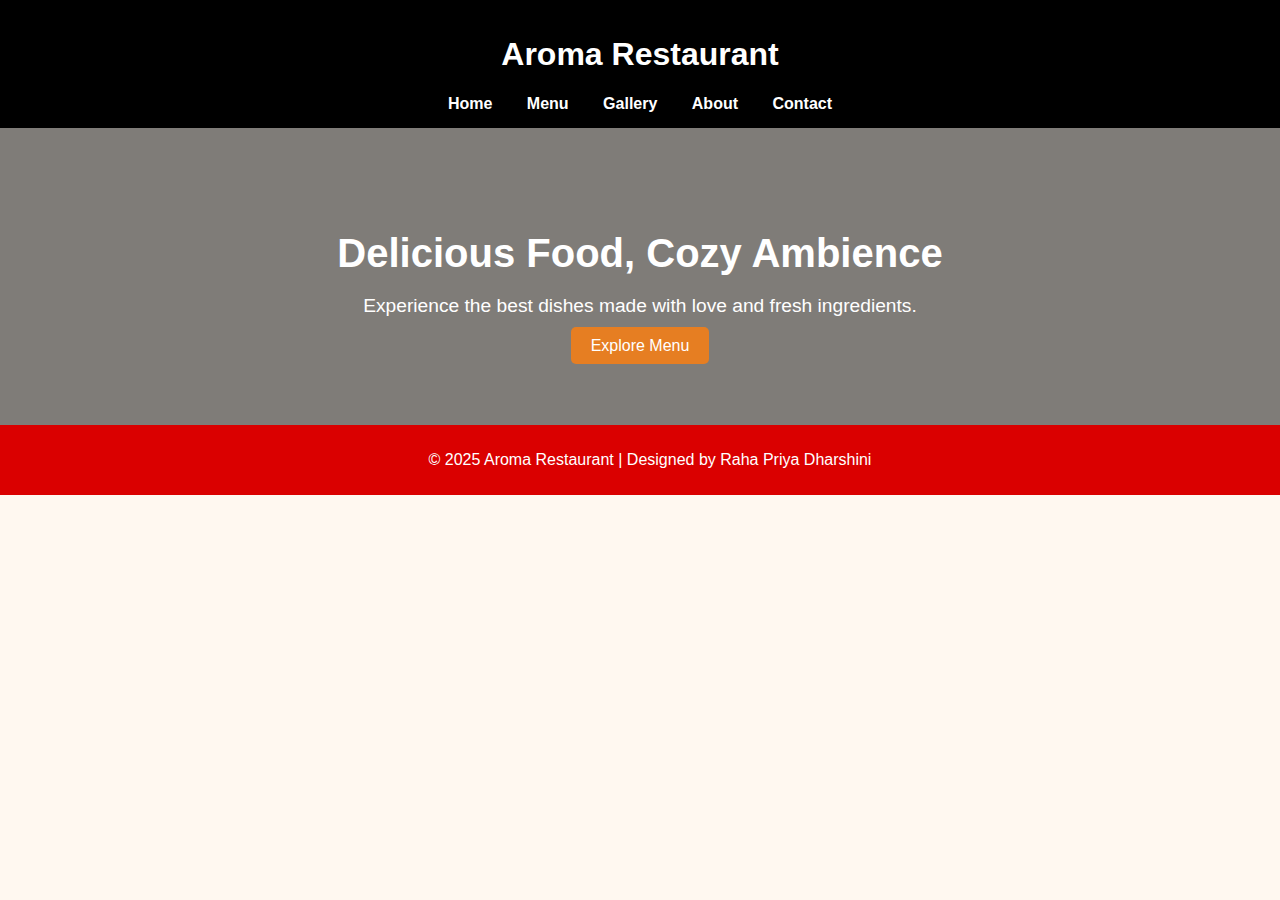
<file: project7/softapp/static/index.html>
<!DOCTYPE html>
<html lang="en">
<head>
  <meta charset="UTF-8">
  <meta name="viewport" content="width=device-width, initial-scale=1.0">
  <title>Aroma Restaurant</title>
  <link rel="stylesheet" href="style.css">
</head>
<body>
  <header>
    <h1>Aroma Restaurant</h1>
    <nav>
      <ul>
        <li><a href="index.html">Home</a></li>
        <li><a href="menu.html">Menu</a></li>
        <li><a href="gallery.html">Gallery</a></li>
        <li><a href="about.html">About</a></li>
        <li><a href="contact.html">Contact</a></li>
      </ul>
    </nav>
  </header>

  <section class="hero">
    <h2>Delicious Food, Cozy Ambience</h2>
    <p>Experience the best dishes made with love and fresh ingredients.</p>
    <a href="menu.html" class="btn">Explore Menu</a>
  </section>

  <footer>
    <p>© 2025 Aroma Restaurant | Designed by Raha Priya Dharshini </p>
  </footer>
</body>
</html>
</file>
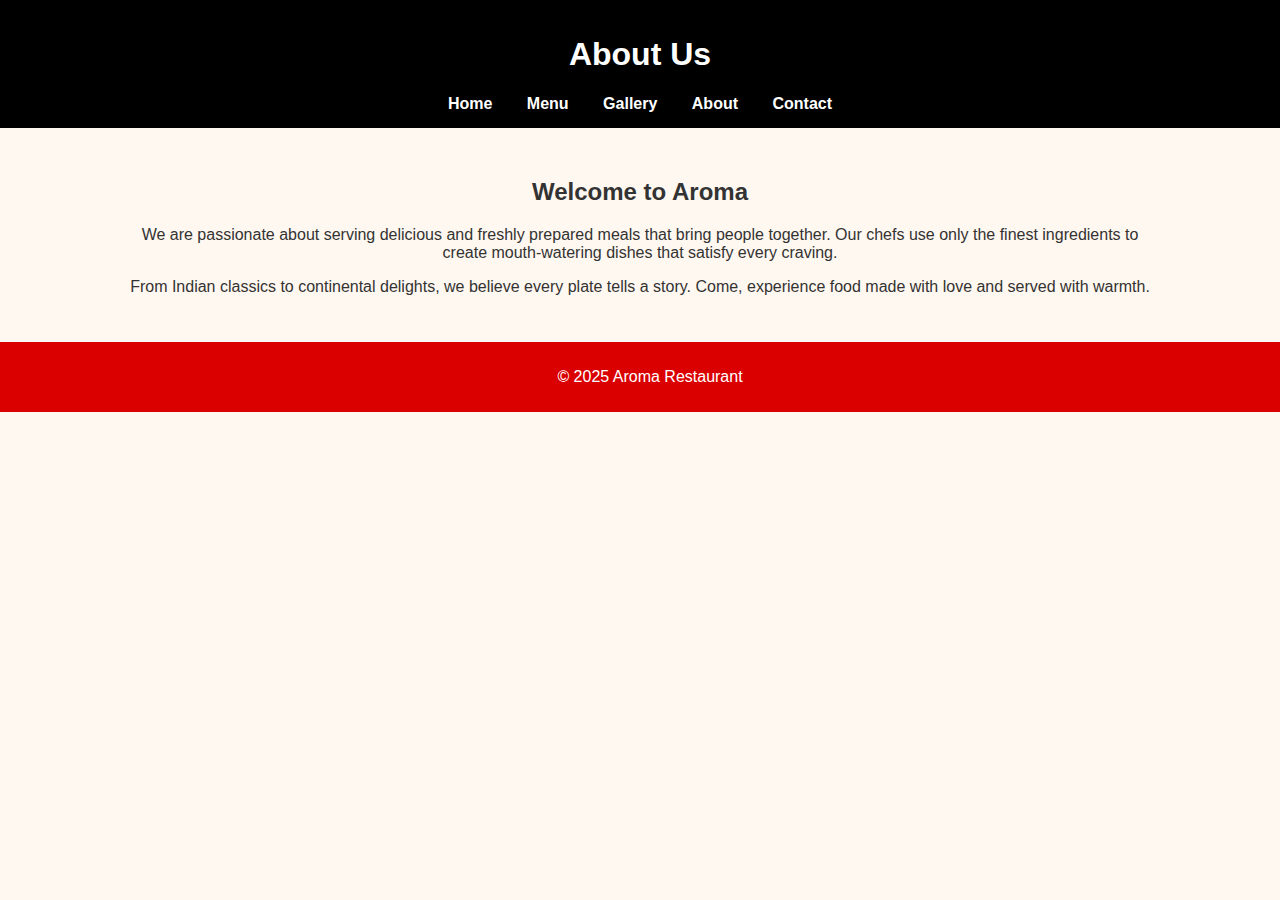
<file: project7/softapp/static/about.html>
<!DOCTYPE html>
<html lang="en">
<head>
  <meta charset="UTF-8">
  <meta name="viewport" content="width=device-width, initial-scale=1.0">
  <title>About - Aroma Restaurant</title>
  <link rel="stylesheet" href="style.css">
</head>
<body>
  <header>
    <h1>About Us</h1>
    <nav>
      <ul>
        <li><a href="index.html">Home</a></li>
        <li><a href="menu.html">Menu</a></li>
        <li><a href="gallery.html">Gallery</a></li>
        <li><a href="about.html">About</a></li>
        <li><a href="contact.html">Contact</a></li>
      </ul>
    </nav>
  </header>

  <section class="about">
    <h2>Welcome to Aroma</h2>
    <p>We are passionate about serving delicious and freshly prepared meals that bring people together. 
    Our chefs use only the finest ingredients to create mouth-watering dishes that satisfy every craving.</p>

    <p>From Indian classics to continental delights, we believe every plate tells a story. 
    Come, experience food made with love and served with warmth.</p>
  </section>

  <footer>
    <p>© 2025 Aroma Restaurant</p>
  </footer>
</body>
</html>
</file>
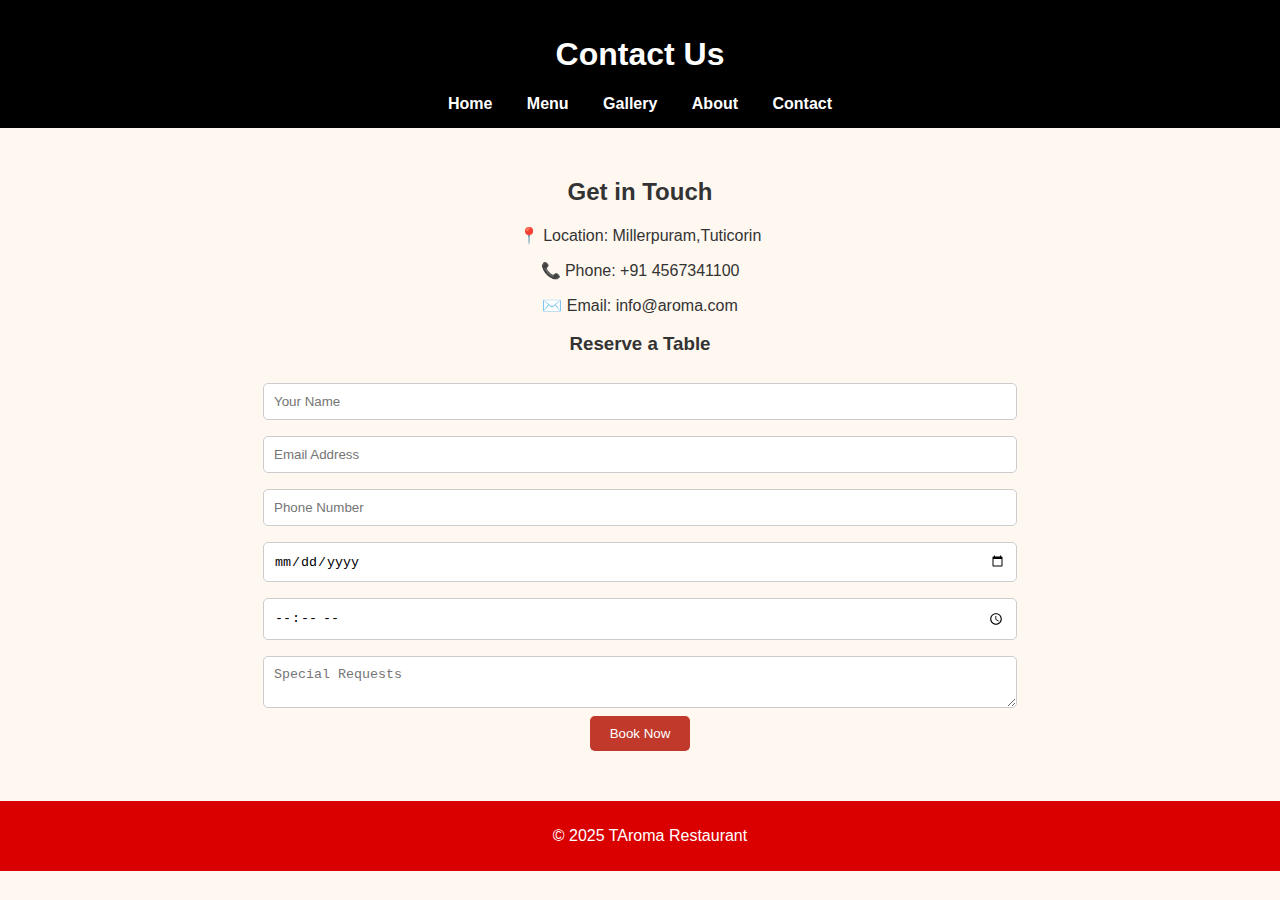
<file: project7/softapp/static/contact.html>
<!DOCTYPE html>
<html lang="en">
<head>
  <meta charset="UTF-8">
  <meta name="viewport" content="width=device-width, initial-scale=1.0">
  <title>Contact - Aroma </title>
  <link rel="stylesheet" href="style.css">
</head>
<body>
  <header>
    <h1>Contact Us</h1>
    <nav>
      <ul>
        <li><a href="index.html">Home</a></li>
        <li><a href="menu.html">Menu</a></li>
        <li><a href="gallery.html">Gallery</a></li>
        <li><a href="about.html">About</a></li>
        <li><a href="contact.html">Contact</a></li>
      </ul>
    </nav>
  </header>

  <section class="contact">
    <h2>Get in Touch</h2>
    <p>📍 Location: Millerpuram,Tuticorin</p>
    <p>📞 Phone: +91 4567341100</p>
    <p>✉️ Email: info@aroma.com</p>

    <h3>Reserve a Table</h3>
    <form class="reservation-form">
      <input type="text" placeholder="Your Name" required>
      <input type="email" placeholder="Email Address" required>
      <input type="tel" placeholder="Phone Number" required>
      <input type="date" required>
      <input type="time" required>
      <textarea placeholder="Special Requests"></textarea>
      <button type="submit">Book Now</button>
    </form>
  </section>

  <footer>
    <p>© 2025 TAroma Restaurant</p>
  </footer>
</body>
</html>
</file>
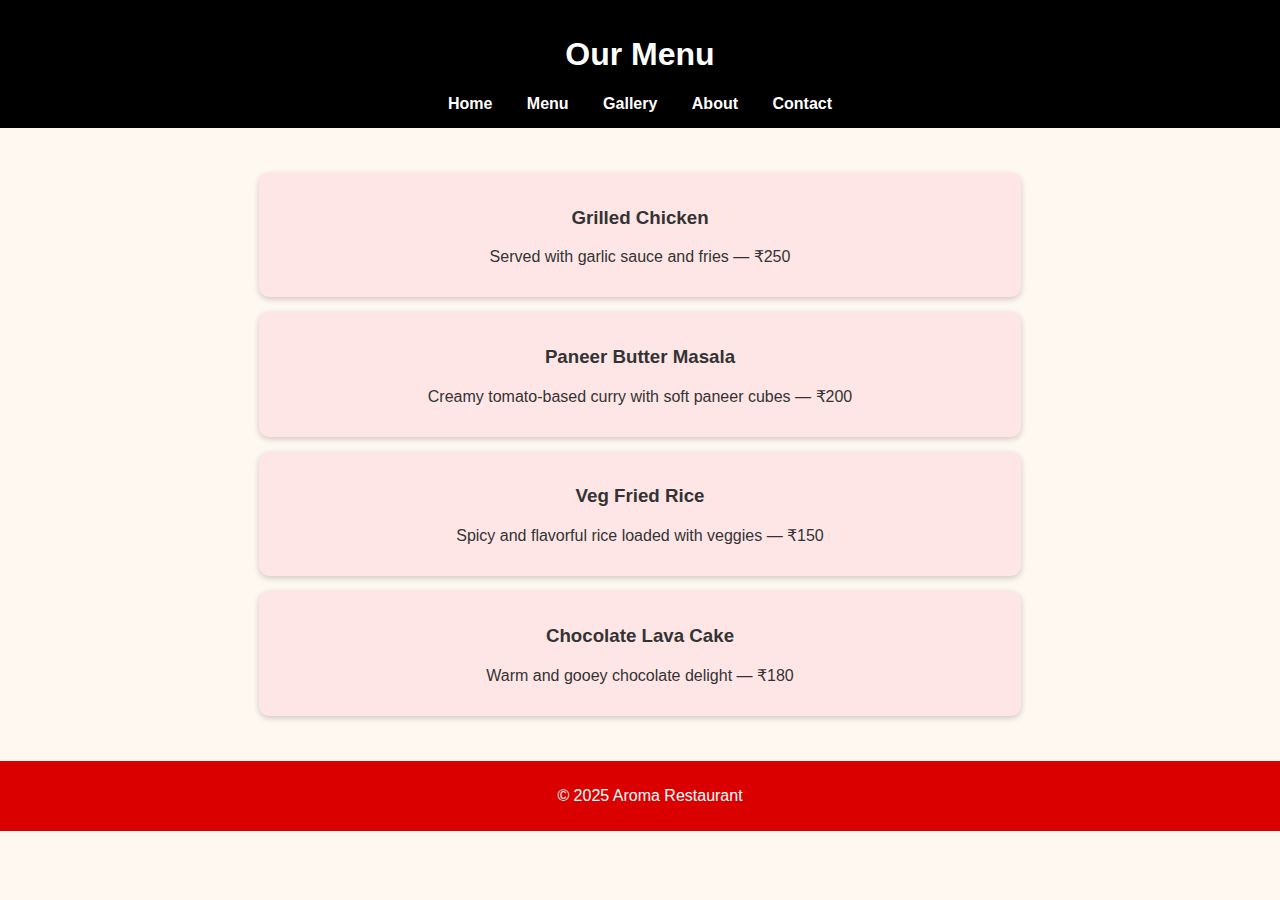
<file: project7/softapp/static/menu.html>
<!DOCTYPE html>
<html lang="en">
<head>
  <meta charset="UTF-8">
  <meta name="viewport" content="width=device-width, initial-scale=1.0">
  <title>Menu - Aroma Restaurant</title>
  <link rel="stylesheet" href="style.css">
</head>
<body>
  <header>
    <h1>Our Menu</h1>
    <nav>
      <ul>
        <li><a href="index.html">Home</a></li>
        <li><a href="menu.html">Menu</a></li>
        <li><a href="gallery.html">Gallery</a></li>
        <li><a href="about.html">About</a></li>
        <li><a href="contact.html">Contact</a></li>
      </ul>
    </nav>
  </header>

  <section class="menu">
    <div class="menu-item">
      <h3>Grilled Chicken</h3>
      <p>Served with garlic sauce and fries — ₹250</p>
    </div>
    <div class="menu-item">
      <h3>Paneer Butter Masala</h3>
      <p>Creamy tomato-based curry with soft paneer cubes — ₹200</p>
    </div>
    <div class="menu-item">
      <h3>Veg Fried Rice</h3>
      <p>Spicy and flavorful rice loaded with veggies — ₹150</p>
    </div>
    <div class="menu-item">
      <h3>Chocolate Lava Cake</h3>
      <p>Warm and gooey chocolate delight — ₹180</p>
    </div>
  </section>

  <footer>
    <p>© 2025 Aroma Restaurant</p>
  </footer>
</body>
</html>
</file>
<file: project7/softapp/static/style.css>
/* ====== General Styles ====== */
body {
  font-family: Arial, sans-serif;
  margin: 0;
  background-color: #fff8f0;
  color: #333;
}

header {
  background-color: #000000;
  color: white;
  padding: 15px 0;
  text-align: center;
}

nav ul {
  list-style: none;
  padding: 0;
  margin: 0;
}

nav ul li {
  display: inline;
  margin: 0 15px;
}

nav ul li a {
  color: white;
  text-decoration: none;
  font-weight: bold;
}

nav ul li a:hover {
  text-decoration: underline;
}

/* ====== Hero Section ====== */
.hero {
  text-align: center;
  padding: 70px 20px;
  background-image: linear-gradient(rgba(0,0,0,0.5), rgba(0,0,0,0.5)),
    url('https://images.unsplash.com/photo-1551782450-17144efb9c50');
  background-size: cover;
  background-position: center;
  color: white;
}

.hero h2 {
  font-size: 2.5em;
  margin-bottom: 10px;
}

.hero p {
  font-size: 1.2em;
  margin-bottom: 20px;
}

.btn {
  background-color: #e67e22;
  color: white;
  padding: 10px 20px;
  text-decoration: none;
  border-radius: 5px;
}

.btn:hover {
  background-color: #000000;
}

/* ====== Menu Section ====== */
.menu {
  padding: 30px;
  text-align: center;
}

.menu-item {
  background: #ffe6e6;
  margin: 15px auto;
  padding: 15px;
  width: 60%;
  border-radius: 10px;
  box-shadow: 0 2px 6px rgba(0,0,0,0.2);
}

/* ====== Gallery Section ====== */
.gallery {
  padding: 30px;
  text-align: center;
}

.gallery h2 {
  margin-bottom: 20px;
  color: #c0392b;
}

.gallery-grid {
  display: grid;
  grid-template-columns: repeat(auto-fit, minmax(250px, 1fr));
  gap: 15px;
  margin: 0 auto;
  max-width: 1000px;
}

.gallery-grid img {
  width: 100%;
  height: 220px;
  object-fit: cover;
  border-radius: 10px;
  transition: transform 0.3s, box-shadow 0.3s;
}

.gallery-grid img:hover {
  transform: scale(1.05);
  box-shadow: 0 4px 10px rgba(0,0,0,0.3);
}

/* ====== About Section ====== */
.about {
  padding: 30px;
  text-align: center;
  width: 80%;
  margin: auto;
}

/* ====== Contact Section ====== */
.contact {
  padding: 30px;
  text-align: center;
}

.reservation-form {
  display: flex;
  flex-direction: column;
  align-items: center;
  width: 60%;
  margin: 20px auto;
}

.reservation-form input,
.reservation-form textarea {
  width: 100%;
  padding: 10px;
  margin: 8px 0;
  border-radius: 5px;
  border: 1px solid #ccc;
}

.reservation-form button {
  background-color: #c0392b;
  color: white;
  border: none;
  padding: 10px 20px;
  border-radius: 5px;
  cursor: pointer;
}

.reservation-form button:hover {
  background-color: #a93226;
}

/* ====== Footer ====== */
footer {
  background-color: #da0000;
  color: white;
  text-align: center;
  padding: 10px;
  position: relative;
  bottom: 0;
  width: 100%;
}
</file>
